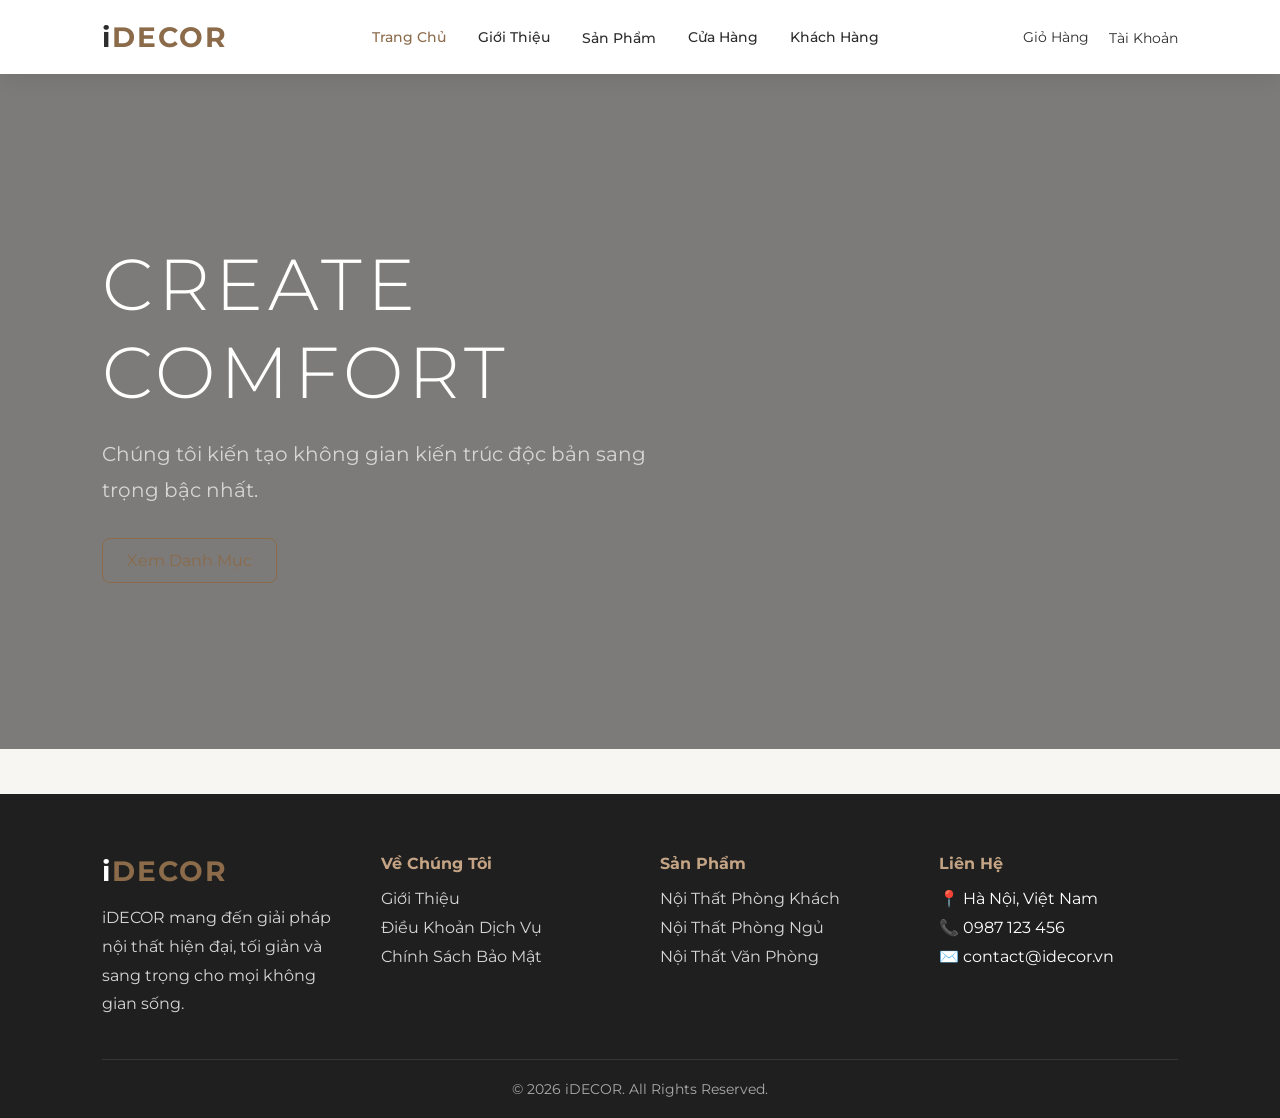
<file: index.html>
<!DOCTYPE html>
<html lang="vi">

<head>

    <meta charset="UTF-8">

    <meta name="viewport" content="width=device-width, initial-scale=1.0">

    <title>iDECOR - Nội Thất Cao Cấp</title>

    <link rel="preconnect" href="https://fonts.googleapis.com">

    <link rel="preconnect" href="https://fonts.gstatic.com" crossorigin>
    <link rel="stylesheet" href="https://cdnjs.cloudflare.com/ajax/libs/font-awesome/6.5.1/css/all.min.css"/>
    <link href="https://fonts.googleapis.com/css2?family=Montserrat:wght@300;400;500;600;700&display=swap" rel="stylesheet">

    
   
    
    <link rel="stylesheet" href="./styles.css">

</head>

<body>

    <header class="header">

        <a href="#/trang-chu" class="logo">
            i<span>DECOR</span>
        </a>

        <nav class="navbar">

            <a href="#/trang-chu" class="active">
                Trang Chủ
            </a>

            <a href="#/gioi-thieu">
                Giới Thiệu
            </a>

            <div class="product-menu">

                <a href="#/san-pham">
                    Sản Phẩm
                </a>

                <div
                    class="product-dropdown"
                    id="productDropdown"
                >
                    <!-- JS render -->
                </div>

            </div>

            <a href="#/cua-hang">
                Cửa Hàng
            </a>

            <a href="#/khach-hang">
                Khách Hàng
            </a>

        </nav>

        <div class="nav-actions">

            <a href="#/gio-hang">
                Giỏ Hàng
            </a>

            <div
                class="account-menu"
                id="accountMenu"
            >

                <a
                    href="#/dang-nhap"
                    id="accountLink"
                >
                    Tài Khoản
                </a>

                <div
                    class="account-dropdown"
                    id="accountDropdown"
                >

                    <a href="#/thong-tin-khach-hang">
                        Thông tin khách hàng
                    </a>

                    <a href="#/doi-mat-khau">
                        Đổi mật khẩu
                    </a>

                    <a
                        href="#"
                        id="logoutBtn"
                    >
                        Đăng xuất
                    </a>

                </div>

            </div>

        </div>

    </header>

    <main id="main-content">

        <!-- Nội dung trang được Router tải vào -->

    </main>

    <footer class="footer">

        <div class="footer-grid">

            <div class="footer-brand">

                <a href="#/trang-chu" class="logo">
                    i<span>DECOR</span>
                </a>

                <p>
                    iDECOR mang đến giải pháp nội thất hiện đại,
                    tối giản và sang trọng cho mọi không gian sống.
                </p>

            </div>

            <div class="footer-column">

                <h4>Về Chúng Tôi</h4>

                <ul>

                    <li>
                        <a href="#/gioi-thieu">
                            Giới Thiệu
                        </a>
                    </li>

                    <li>
                        <a href="#/dieu-khoan">
                            Điều Khoản Dịch Vụ
                        </a>
                    </li>

                    <li>
                        <a href="#">
                            Chính Sách Bảo Mật
                        </a>
                    </li>

                </ul>

            </div>

            <div class="footer-column">

                <h4>Sản Phẩm</h4>

                <ul>

                    <li>
                        <a href="#/san-pham">
                            Nội Thất Phòng Khách
                        </a>
                    </li>

                    <li>
                        <a href="#/san-pham">
                            Nội Thất Phòng Ngủ
                        </a>
                    </li>

                    <li>
                        <a href="#/san-pham">
                            Nội Thất Văn Phòng
                        </a>
                    </li>

                </ul>

            </div>

            <div class="footer-column">

                <h4>Liên Hệ</h4>

                <ul>

                    <li>
                        📍 Hà Nội, Việt Nam
                    </li>

                    <li>
                        📞 0987 123 456
                    </li>

                    <li>
                        ✉️ contact@idecor.vn
                    </li>

                </ul>

            </div>

        </div>

        <div class="footer-bottom">

            <p>
                © 2026 iDECOR. All Rights Reserved.
            </p>

        </div>

    </footer>

    <script src="./scripts.js"></script>
</body>

</html>
</file>
<file: styles.css>
/* Reset */

*{
    margin:0;
    padding:0;
    box-sizing:border-box;
}

html{
    scroll-behavior:smooth;
}

body{
    font-family:"Montserrat",sans-serif;
    background:var(--background);
    color:var(--text);
    overflow-x:hidden;
}

/* Variables */

:root{
    --primary:#8B6B4A;
    --secondary:#C4A484;
    --background:#F8F6F2;
    --surface:#FFFFFF;
    --text:#2D2D2D;
    --text-light:#666666;
    --border:#E5E5E5;
    --shadow:0 4px 20px rgba(0,0,0,.08);
    --transition:all .3s ease;
}

/* Global */

a{
    text-decoration:none;
    color:inherit;
}

ul{
    list-style:none;
}

img{
    display:block;
    max-width:100%;
}

button{
    border:none;
    background:none;
    cursor:pointer;
    font-family:inherit;
}

input,
textarea,
select{
    font-family:inherit;
    outline:none;
}

.container{
    width:min(1200px,92%);
    margin:auto;
}

/* Header */

.header{
    position:sticky;
    top:0;
    z-index:1000;
    background:var(--surface);
    box-shadow:var(--shadow);
    padding:20px 8%;
    display:flex;
    justify-content:space-between;
    align-items:center;
}

/* Logo */

.logo{
    font-size:28px;
    font-weight:700;
    letter-spacing:2px;
}

.logo span{
    color:var(--primary);
}

/* Navbar */

.navbar{
    display:flex;
    align-items:center;
    gap:32px;
}

/* ==========================
   PRODUCT MENU
========================== */

.product-menu {
    position: relative;
}

.product-dropdown {

    position: absolute;

    top: calc(100% + 15px);

    left: 50%;

    transform: translateX(-50%);

    min-width: 240px;

    background: var(--surface);

    border: 1px solid var(--border);

    border-radius: 12px;

    box-shadow: 0 12px 30px rgba(0, 0, 0, 0.08);

    display: none;

    flex-direction: column;

    overflow: hidden;

    z-index: 9999;
}

.product-menu:hover
.product-dropdown {
    display: flex;
}

.product-dropdown a {

    padding: 14px 18px;

    font-size: 14px;

    transition: var(--transition);

    border-bottom: 1px solid #f2f2f2;
}

.product-dropdown a:last-child {
    border-bottom: none;
}

.product-dropdown a:hover {

    background: #f8f8f8;

    color: var(--primary);
}

.navbar a{
    font-size:14px;
    font-weight:500;
    transition:var(--transition);
}

.navbar a:hover,
.navbar a.active{
    color:var(--primary);
}

/* Nav Actions */

.nav-actions{
    display:flex;
    align-items:center;
    gap:20px;
}

.nav-actions a{
    font-size:14px;
    transition:var(--transition);
}

.nav-actions a:hover{
    color:var(--primary);
}

/* Main */

#main-content{
    min-height:80vh;
}

/* Section */

.section{
    padding:80px 0;
}

.section-title{
    font-size:32px;
    font-weight:600;
    margin-bottom:40px;
    text-align:center;
}

/* Button */

.btn{
    display:inline-flex;
    align-items:center;
    justify-content:center;
    padding:12px 24px;
    border-radius:8px;
    transition:var(--transition);
}

.btn-primary{
    background:var(--primary);
    color:white;
}

.btn-primary:hover{
    opacity:.9;
}

.btn-outline{
    border:1px solid var(--primary);
    color:var(--primary);
}

.btn-outline:hover{
    background:var(--primary);
    color:white;
}

.account-menu {
    position: relative;
}

.account-dropdown {

    position: absolute;
    top: 100%;
    right: 0;

    min-width: 220px;

    background: #fff;

    border: 1px solid #ddd;

    display: none;

    flex-direction: column;

    z-index: 999;
}

.account-dropdown a {

    padding: 12px 16px;

    color: #111;

    text-decoration: none;
}

.account-dropdown a:hover {

    background: #f5f5f5;
}

.account-menu:hover .account-dropdown {

    display: flex;
}

/* Footer */

.footer{
    background:#1F1F1F;
    color:white;
    padding:60px 8% 20px;
}

/* Footer Grid */

.footer-grid{
    display:grid;
    grid-template-columns:repeat(auto-fit,minmax(220px,1fr));
    gap:40px;
    margin-bottom:40px;
}

/* Footer Brand */

.footer-brand p{
    margin-top:16px;
    color:#D6D6D6;
    line-height:1.8;
}

/* Footer Column */

.footer-column h4{
    margin-bottom:16px;
    color:var(--secondary);
    font-size:16px;
}

.footer-column ul{
    display:flex;
    flex-direction:column;
    gap:10px;
}

.footer-column a{
    color:#D6D6D6;
    transition:var(--transition);
}

.footer-column a:hover{
    color:var(--secondary);
}

/* Footer Bottom */

.footer-bottom{
    border-top:1px solid rgba(255,255,255,.1);
    margin-top:20px;
    padding-top:20px;
    text-align:center;
    color:#AAAAAA;
    font-size:14px;
}

/* Responsive Tablet */

@media (max-width:992px){

    .header{
        flex-wrap:wrap;
        gap:20px;
    }

    .navbar{
        gap:20px;
    }

    .section-title{
        font-size:28px;
    }
}

/* Responsive Mobile */

@media (max-width:768px){

    .header{
        flex-direction:column;
    }

    .navbar{
        flex-wrap:wrap;
        justify-content:center;
    }

    .nav-actions{
        justify-content:center;
    }

    .section{
        padding:60px 0;
    }

    .section-title{
        font-size:24px;
    }

    .footer{
        text-align:center;
    }
}
</file>
